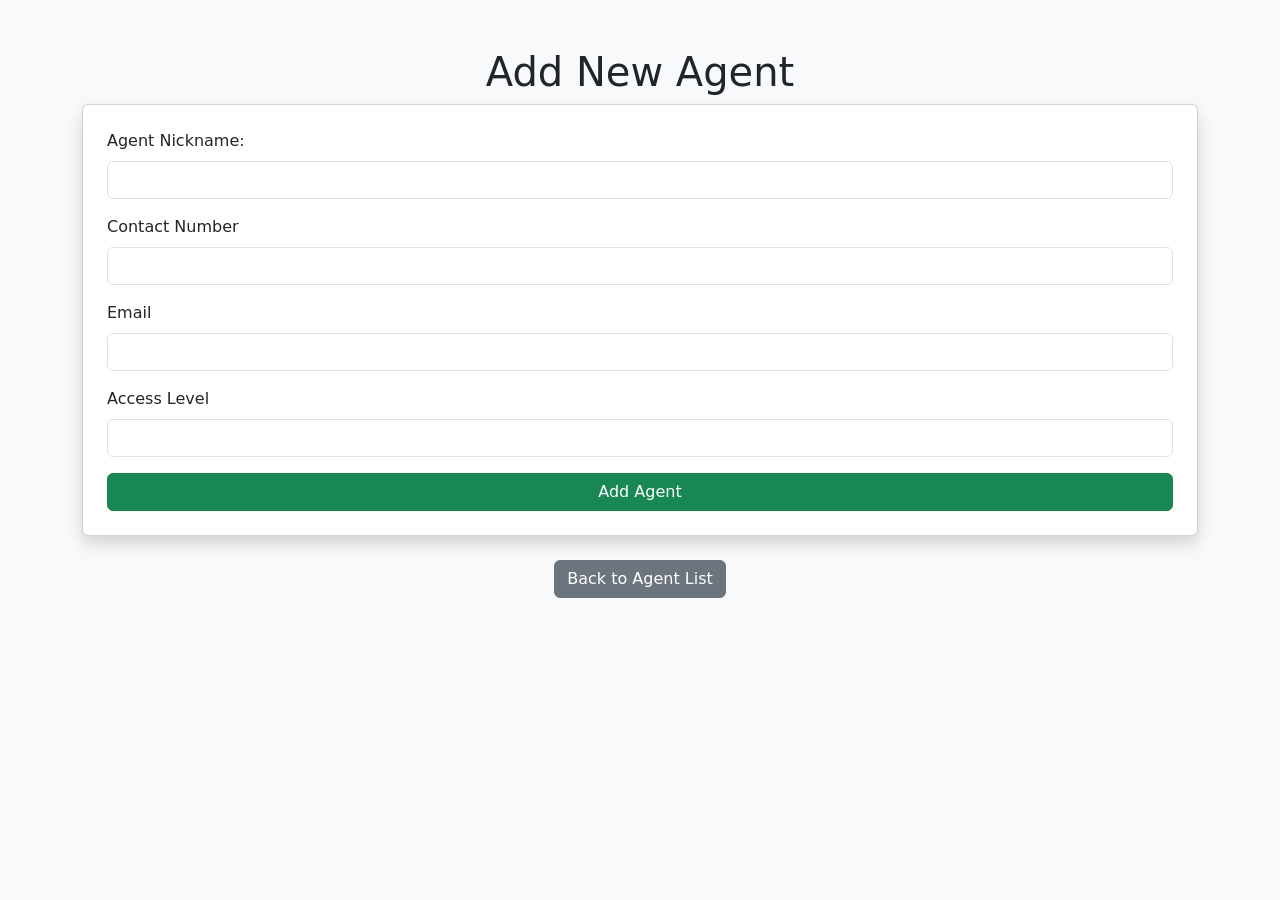
<file: templates/add_agent.html>
<!DOCTYPE html>
<html lang="en">
<head>
    <meta charset="UTF-8">
    <meta name="viewport" content="width=device-width, initial-scale=1.0">
    <title>Add Task</title>
    <link href="https://cdn.jsdelivr.net/npm/bootstrap@5.3.0/dist/css/bootstrap.min.css" rel="stylesheet">
</head>
<body class="bg-light">

    <div class="container mt-5">
        <h1 class="text-center">Add New Agent</h1>

        <div class="card shadow p-4">
            <form method="POST">
                <div class="mb-3">
                    <label class="form-label">Agent Nickname:</label>
                    <input type="text" name="nickname" class="form-control" required>
                </div>

                <div class="mb-3">
                    <label class="form-label">Contact Number</label>
                    <input type="text" name="contact_number" class="form-control" required>
                </div>

                <div class="mb-3">
                    <label class="form-label">Email</label>
                    <input type="email" name="email" class="form-control" required>
                </div>

                <div class="mb-3">
                    <label class="form-label">Access Level</label>
                    <input type="text" name="access_level" class="form-control" required>
                </div>

                <button type="submit" class="btn btn-success w-100">Add Agent</button>
            </form>
        </div>

        <div class="text-center mt-4">
            <a href="{{ url_for('get_agents') }}" class="btn btn-secondary">Back to Agent List</a>
        </div>
    </div>

</body>
</html>
</file>
